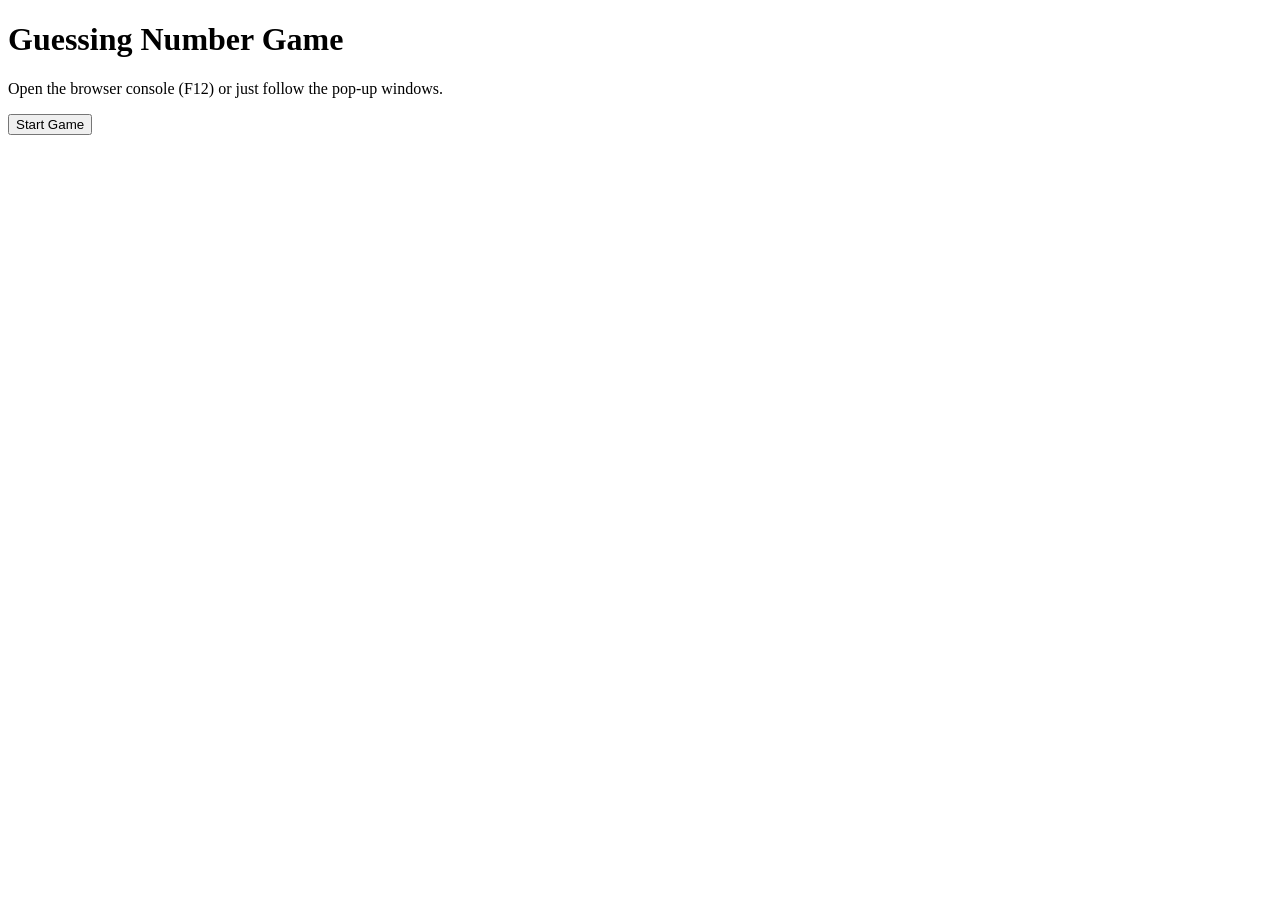
<file: guessing-game.html>
<!DOCTYPE html>
<html lang="en">

<head>
    <meta charset="UTF-8">
    <meta name="viewport" content="width=device-width, initial-scale=1.0">
    <title>Guessing Number Game</title>
</head>

<body>
    <h1>Guessing Number Game</h1>
    <p>Open the browser console (F12) or just follow the pop-up windows.</p>
    <button onclick="startGame()">Start Game</button>

    <script src="guessing-game.js"></script>
</body>

</html>
</file>
